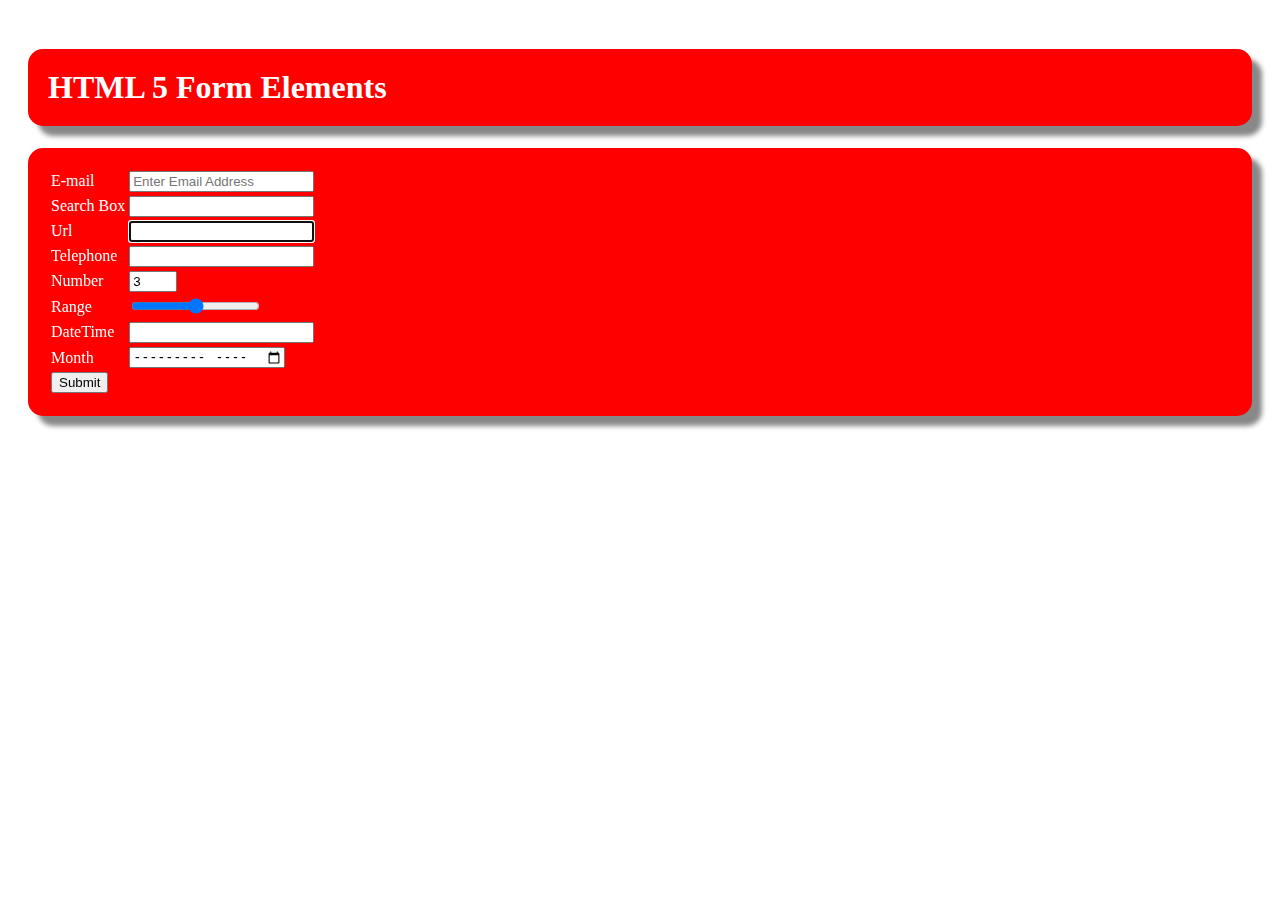
<file: chapter-3 new form elements/index.html>
<!DOCTYPE HTML>
<html>
<head>
	<style>
		body{
		  padding:20px;
		}
		.border{
		    padding:20px;
			-moz-border-radius: 15px;
			-webkit-border-radius: 15px;
			-moz-box-shadow: 10px 10px 5px #888;
			-webkit-box-shadow: 10px 10px 5px #888;
			background:red;
			color:white;
			
		}
	</style>
	
</head>
<body>
<h1 class="border">HTML 5 Form Elements</h1>
<form class="border" action="demo_form.asp" method="get">
	<table>
		<tr>
			<td>E-mail</td>
			<td><input type="email" name="user_email" required placeholder="Enter Email Address"/></td>
		</tr>
		<tr>
   		    <td>Search Box</td>
			<td><input type="search" /></td>
		</tr>
		<tr>
			<td>Url</td>
			<td><input type="url" name="url" required autofocus/></td>
		</tr>
		<tr>
			<td>Telephone</td>
			<td><input type="tel" name="tel" required/></td>
		</tr>
		<tr>
			<td>Number</td>
			<td><input type="number" name="number" min="1" max="5" step="1" value="3" required/></td>
		</tr>		
		<tr>
			<td>Range</td>
			<td><input type="range" name="range" min="1" max="5" step="1" value="3" required/></td>
		</tr>		
		
		<tr>
			<td>DateTime</td>
			<td><input type="datetime" name="datetime" required/></td>
		</tr>
		<tr>
			<td>Month</td>
			<td><input type="month" name="month" required/></td>
		</tr>		
		<tr>
			<td colspan="2"><input type="submit" /></td>
		</tr>
		
	</table>
</form>

</body>
</html>
</file>
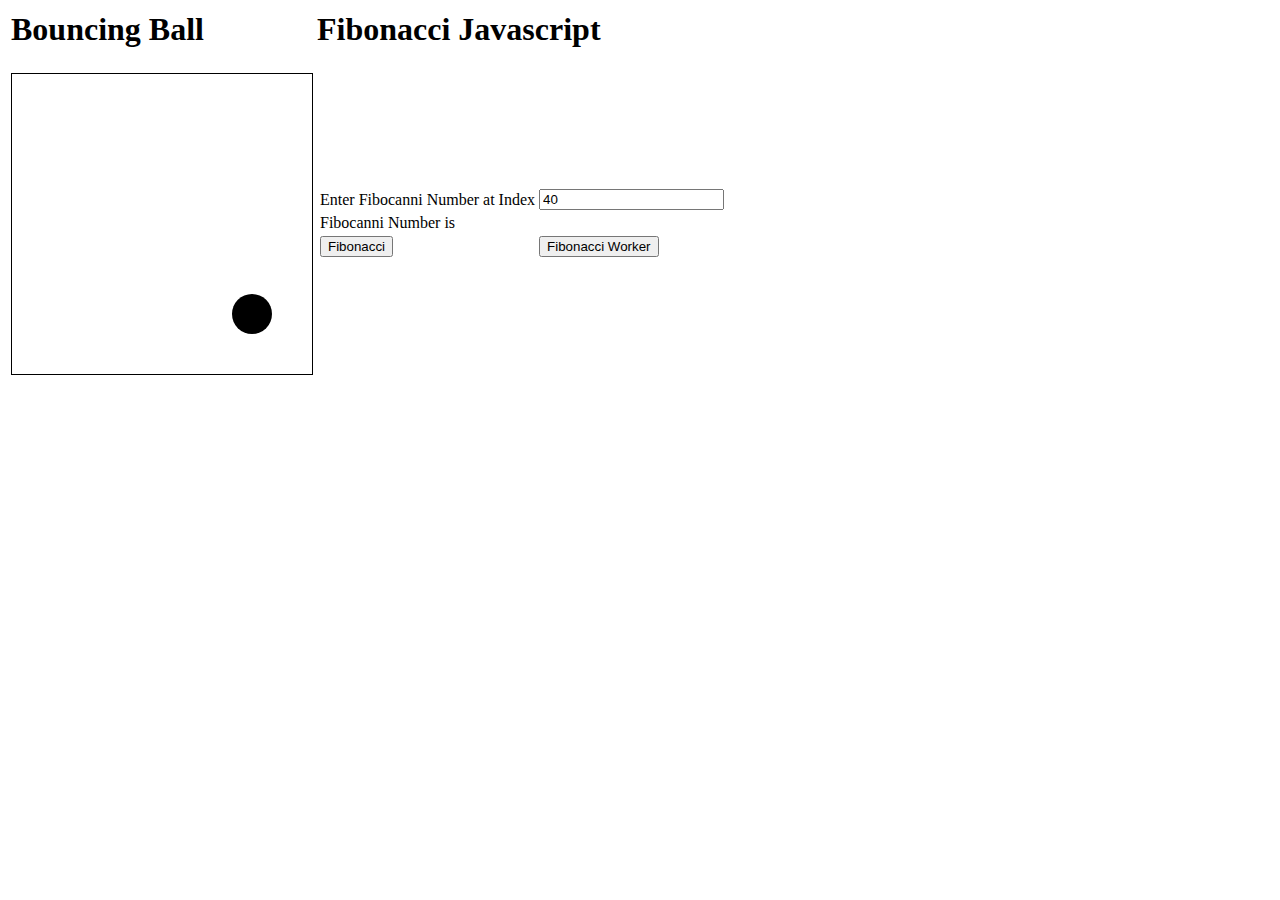
<file: chapter-7 webworker/index.html>
<!DOCTYPE HTML5>
<html>

<head>
   <title>Web Worker</title>
   <script src="fibonacci.js"></script>
</head>

<body>

<table >
  <tr>
   <td>
     <h1>Bouncing Ball</h1>
   </td>
   <td>
     <h1>Fibonacci Javascript</h1>
   </td>
  </tr>
  <tr>
   <td>
     <canvas id="canvas" width="300px" height="300px" style="border:1px solid black"></canvas> 
   </td>
   <td>
     <table>
      <tr>
       <td>Enter Fibocanni Number at Index</td>
       <td><input type="text" id="index" value="40"></input></td>
      </tr>
      <tr>
       <td>Fibocanni Number is </td>
       <td><div id="output"></div></td>
      </tr>
      <tr>
       <td><button id="fibocanni">Fibonacci</button></td>
       <td><button id="fibocanniWorker">Fibonacci Worker</button></td>
      </tr>
      <tr>
      </tr>
     </table> 
   </td>
  </tr>
</table>
<script> 
    var canvas = document.getElementById("canvas");
    var ctx = canvas.getContext("2d");
    ctx.fillStyle = "#000000";
    var ballX=100, ballY=200;
    var radius=20;
    var xInc=10;
    var yInc=10;
    setInterval(gameLoop,10); 
 
    function gameLoop(){
      advanceBall();
      clearCanvas();
      drawBall();   
    }
   
    function advanceBall(){
       ballX+=xInc;
       ballY+=yInc;
       if((ballX+radius)>canvas.width){
         xInc = (-1)*xInc;
       }
       if((ballX-radius)<0){
         xInc = (-1)*xInc;
       }
       if((ballY+radius)>canvas.height){
         yInc = (-1)*yInc;
       }
       if((ballY-radius)<0){
         yInc = (-1)*yInc;
       }
    }
    function clearCanvas(){
       ctx.clearRect(0,0,canvas.width,canvas.height);
    }
    function drawBall(){
       ctx.beginPath();
       ctx.arc(ballX, ballY, radius, 0, Math.PI*2, true);
       ctx.closePath();
       ctx.fill();
    }
        
  </script> 
  <script src="app.js"></script>
</body>
</html>
</file>
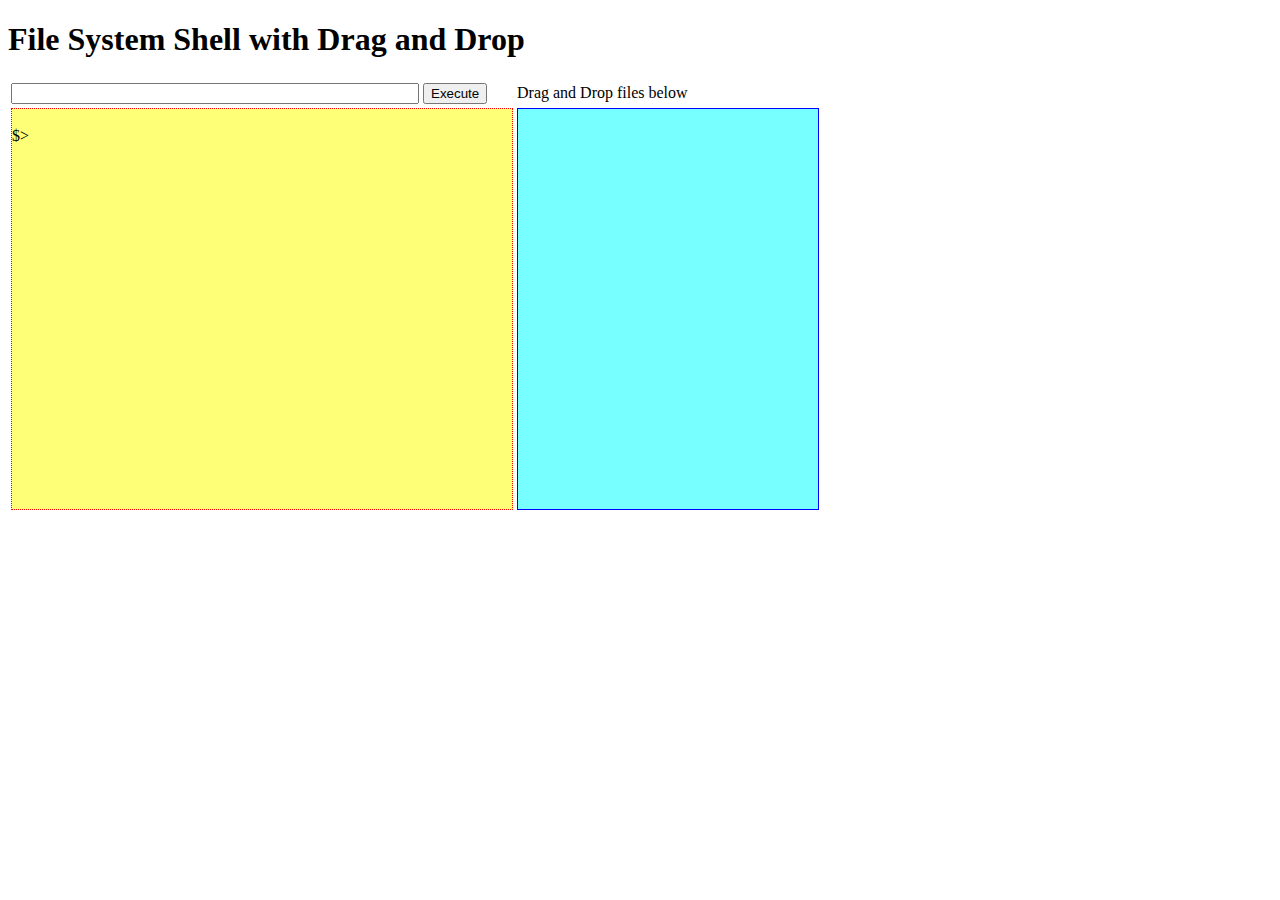
<file: chapter-9 fs api & dnd/index.html>
<!DOCTYPE HTML>
<html>
<head>
  <title>FileSystem and Drag and Drop</title>
  <style>
   input{
     width:400px;
   }
   #dropbox{
     width:300px;
     height:400px;
     background:#77FFFF;
     border:1px solid blue;
   } 
   #commandHistory{
     width:500px;
     height:400px;
     background:#FFFF77;
     border:1px dotted red;
   }
  </style>
</head>
<body>
<h1>File System Shell with Drag and Drop</h1>
<table>
  <tr>
    <td>
      <input type="text" id="command"></input>
      <button id="submit">Execute</button>
    </td>
    <td>
      Drag and Drop files below
    </td>
  </tr>
  <tr>
    <td>
      <div id="commandHistory" ></div>
    </td>
    <td>
      <div id="dropbox"></div>
    </td>
  </tr>
</table>

  <script>

    var commandPrompt = document.getElementById("command");
    var submitButton  = document.getElementById("submit");  
    var commandHistory = document.getElementById("commandHistory");
    var dropbox = document.getElementById("dropbox");


    var currentDir = "/";
    var fileSys = null;

    commandPrompt.addEventListener("change",onCommand,false);
    submitButton.addEventListener("click",onCommand,false);
    function log(message){
      commandHistory.innerHTML=commandHistory.innerHTML+"<br>"+message;
    } 
    function logDnd(message){
      dropbox.innerHTML=dropbox.innerHTML+"<br>"+message;
    } 
    function dragEnter(evt) {
	evt.stopPropagation();
	evt.preventDefault();
    }

    function dragExit(evt) {
	evt.stopPropagation();
	evt.preventDefault();
    }

    function dragOver(evt) {
	evt.stopPropagation();
	evt.preventDefault();
    }

    function drop(event){
      clearDnd();
      if(event.dataTransfer.files){
         var files = event.dataTransfer.files;
         for(var index=0;index<files.length;index++){
           var file = files[index];
           var fileName = "";
           if(currentDir == "/"){
             fileName = currentDir + file.name;
           }
           else{
             fileName = currentDir+"/"+file.name;
           }

           var reader = new FileReader();
 
           // init the reader event handlers
           reader.onloadend = function(event){

               fileSys.root.getFile(fileName, {create: true}, function(fileEntry) {

                   // Create a FileWriter object for our FileEntry (log.txt).
                   fileEntry.createWriter(function(fileWriter) {

                     fileWriter.onwriteend = function(e) {
                       console.log('Write completed.');
                       logDnd(fileName);
                     };

                     fileWriter.onerror = function(e) {
                       console.log('Write failed: ' + e.toString());
                     };

                     // Create a new Blob and write it to log.txt.
                     var bb = new window.WebKitBlobBuilder();
                     bb.append(event.target.result);
                     fileWriter.write(bb.getBlob('text/plain'));

                   }, errorHandler);
               }, errorHandler);
            };
            // begin the read operation
            reader.readAsDataURL(files[index]);
         }         
      }
    }

    dropbox.addEventListener("dragenter", dragEnter, false);
    dropbox.addEventListener("dragexit", dragExit, false);
    dropbox.addEventListener("dragover", dragOver, false);
    dropbox.addEventListener("drop", drop, true);

    function clear(){
      commandHistory.innerHTML="";
    }

    function clearDnd(){
      dropbox.innerHTML="";
    }
    function listFiles(entries){
      for(var index=0;index<entries.length;index++){
       var isFile = entries[index].isFile;
       var fileName = entries[index].name;
       var htmlEntry = "<span style='color:"+(isFile?'red':'blue')+"'>"+fileName+"</span>";
       log(htmlEntry);
      }
    }

    function onCommand(){
      var txt = commandPrompt.value;
      commandPrompt.value="";
      var txtArgs = txt.split(" ");
      command = txtArgs[0];
      if(txtArgs.length>1){
         txtArgs.shift();
         arguments = txtArgs; 
      }
      else {
         arguments = null;
      }
      routeCommand(command,arguments); 
    }

    function handlePwd(){
      log("$>pwd");
      log(currentDir);
      log("$>");
    }
  
    function handleCd(arguments){
      var targetDir="";
      if(currentDir=="/"){
        targetDir=currentDir
      }
      else{
        targetDir=currentDir+"/";
      }

      if(arguments){
        log("$>cd "+arguments[0]);
        if(arguments[0]=="/"){
          targetDir = "/";
        }
        else if(arguments[0]==".."){
          var arr = currentDir.split("/");
          if(arr.length>1){
            arr.pop();
            targetDir=arr.join("/");
          }
          else{
            targetDir = targetDir + arguments[0];
          }  
        }
        else{
           targetDir = targetDir + arguments[0];
        }
      }
      else{
        log("$>cd ");
        targetDir = "/";
      }

      fileSys.root.getDirectory(targetDir, {}, 
          function(dirEntry) {
            currentDir = targetDir;
          },
          function(err){
            log(targetDir+" No such file or directory");
          });
    }

    function handleClear(){
      clear();
      log("$>");
    }
    function handleMkdir(arguments){
      var targetDir="";
      if(currentDir=="/"){
        targetDir=currentDir
      }
      else{
        targetDir=currentDir+"/";
      }
      if(arguments){
        log("$>cd "+arguments[0]);
        targetDir = targetDir + arguments[0];
      }
      else{
        log("$>cd ");
        targetDir = "/";
      }

      fileSys.root.getDirectory(targetDir,
           {create: true},
           function(dirEntry) {
             alert("Directory created");
           },
           errorHandler );
 
    }


    function handleLs(arguments){
      var targetDir="";
      if(currentDir=="/"){
        targetDir=currentDir
      }
      else{
        targetDir=currentDir+"/";
      }
      if(arguments){
        log("$>cd "+arguments[0]);
        targetDir = targetDir + arguments[0];
      }
      else{
        log("$>cd ");
        targetDir = currentDir

      }

      fileSys.root.getDirectory(targetDir,
           {create: false}, 
           function(dirEntry) {
              dirReader = dirEntry.createReader();
              dirReader.readEntries(function(entries){
                                     listFiles(entries); 
                                    },
                                    errorHandler);
           },
           errorHandler );
    }

    function handleCat(arguments){
      log("$>cat "+arguments[0]);

    }

    function routeCommand(command, arguments){
      if(command == "pwd"){
         handlePwd();
      }
      else if(command == "cd"){
         handleCd(arguments);
      }
      else if(command == "clear"){
         handleClear();
      }
      else if(command == "ls"){
         handleLs(arguments);
      }
      else if(command == "mkdir"){
         handleMkdir(arguments);
      }
      else if(command == "cat"){
         handleCat(arguments);
      }
    }

    function onInitFs(fs){
      fileSys = fs;
      log("$>");

    }

    function errorHandler(err){
      alert("Unable to initiate fs, got error code "+ err.code);
    }
    window.webkitRequestFileSystem(window.PERSISTENT, 5242880, onInitFs, errorHandler);   
  </script>
</body>
</html>
</file>
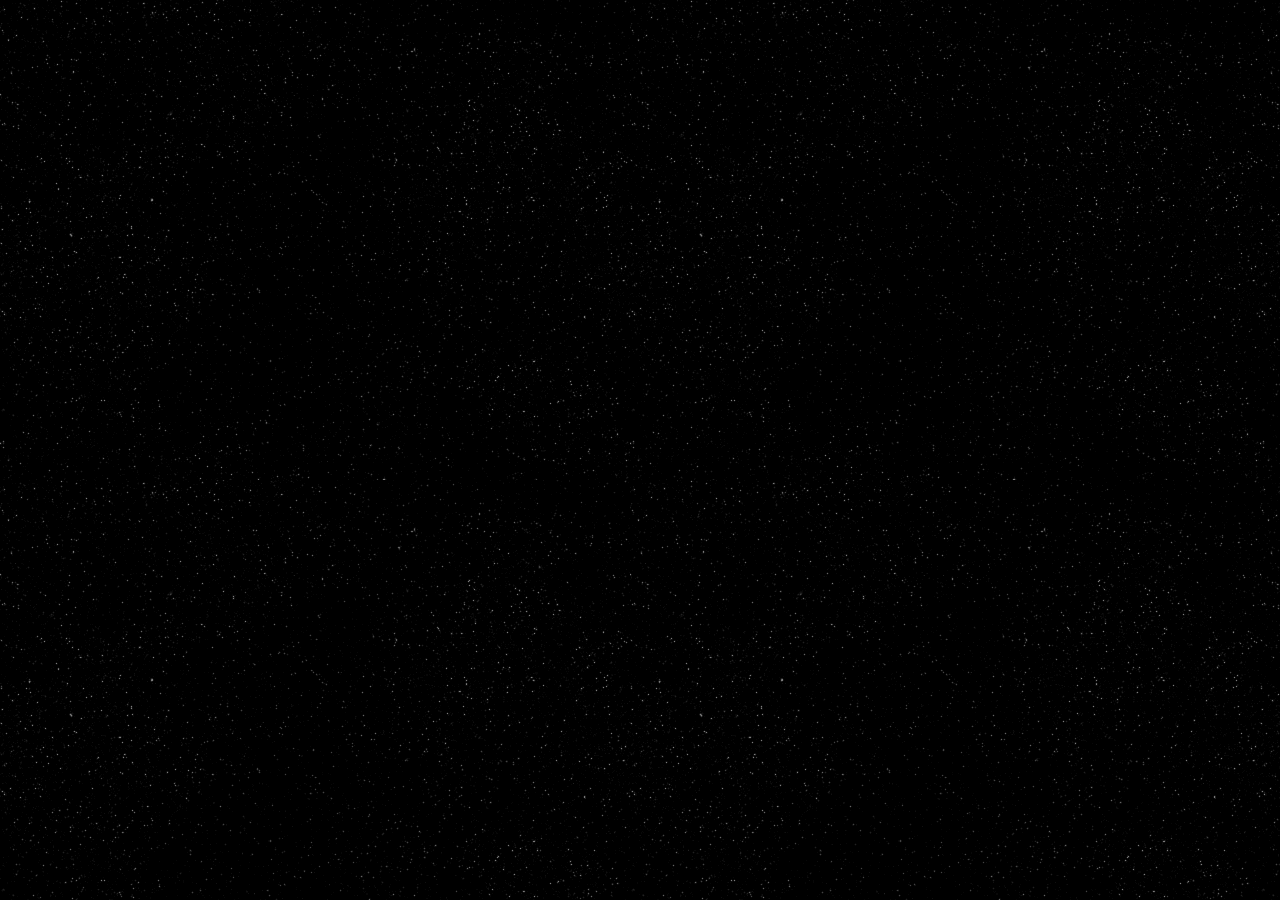
<file: star-wars-demo/index.html>
<!DocType HTML> 
<html>
    <head>
        <title>HTML 5 Demo</title>
        <link rel="stylesheet" href="main.css">
        </link>
        <script type="text/javascript" src="modernizr-1.6.min.js">
        </script>
    </head>
    <body>
        <div id="stage">
            <img src="logo.png" alt="HTML 5" />
            <p id="far-far-away">
                Not so long time ago
                <br/>
                in the world of browsers. . . .
            </p>
            <div id="crawl">
                <p class="episode">
                    Episode V (HTML 5)
                </p>
                <p class="title">
                    A     New       Hope
                </p>
                <p>
                    After the after math of browser wars
					comes  a    sense  of   togetherness.
					A new standards arises HTML 5
                </p>
                <p>
                    Bringing common   practices    to    realm
					of html. Allowing developers to do 
					more with less. Yes HTML 5 is a boon. 
                </p>
                <p>
                    New  Tags,  Audio   and    Video    Support
					, Drawing   using   Canvas,    CSS 3. 
					Along with Web   Workers,   Local Storage,
					Offline Support, File   System      API,
					Web    Sockets and   much   much   more.
					Finally the html standards are catching up.
                </p>
            </div>
        </div>
        <p id="warning">
            I�m sorry, your browser doesn�t support the <a href="http://www.w3.org/TR/css3-3d-transforms/">
                <abbr>
                    CSS
                </abbr>
                <abbr>
                    3D
                </abbr>
                transforms
            </a>
            needed to display this demo. You need <a href="http://www.apple.com/safari/">Safari</a>
            or a <a href="http://www.chromium.org/getting-involved/dev-channel">dev version</a>
            of <a href="http://www.google.com/chrome">Chrome</a>
            to view it.
        </p>
        <audio src="star-wars.m4a" id="audio" autobuffer="autobuffer" />
        <script type="text/javascript">
            if (Modernizr.csstransforms3d) {
                setTimeout("document.getElementById('audio').play()", 12000);
            }
        </script>
    </body>
</html>
</file>
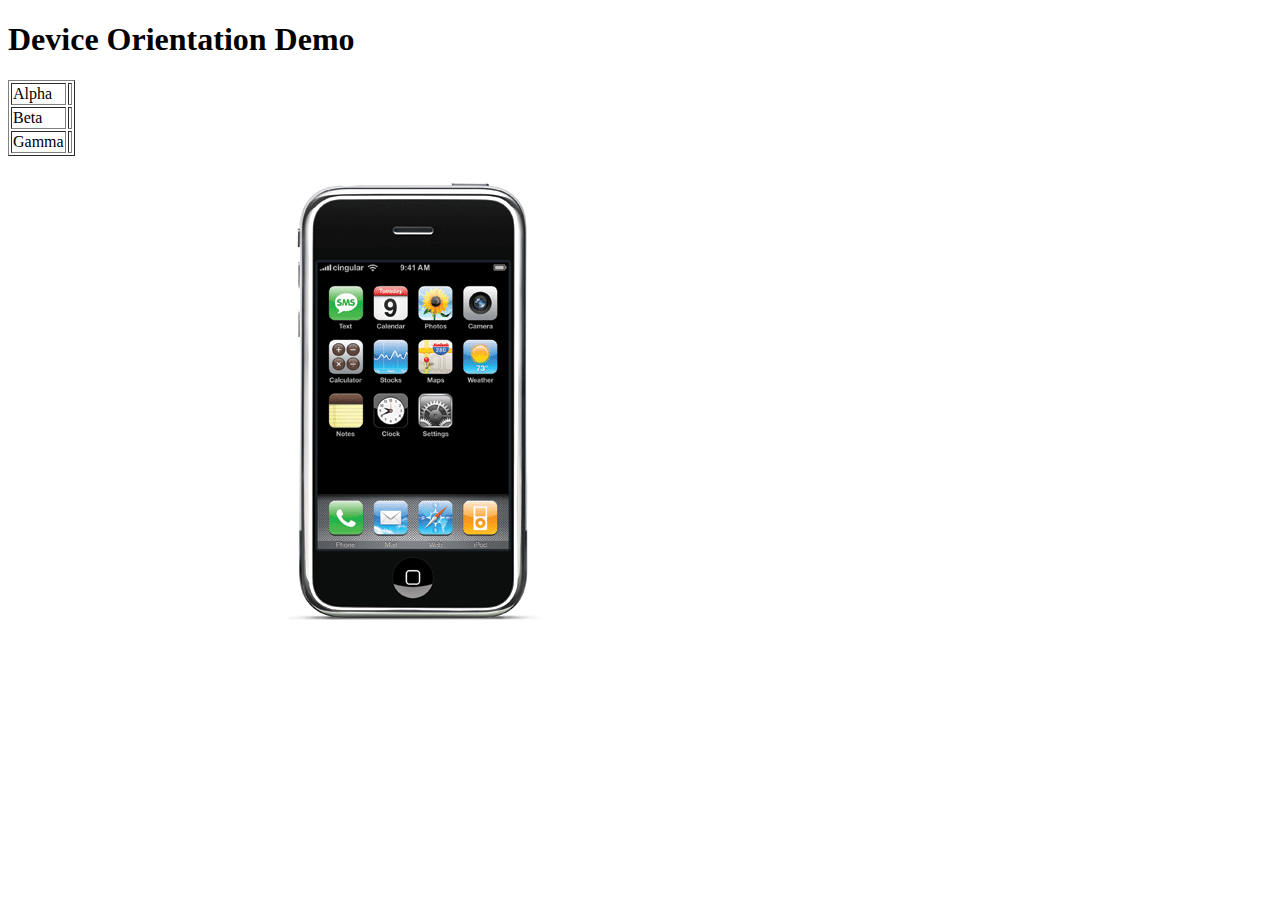
<file: chapter-10 geo & device-orientation/device-orientation.html>
<!DOCTYPE HTML>
<html>
<head>
   <title>Device Orientation</title>
   <style>
     #iphone{
       margin-left:250px;
     }
   </style>
</head>
<body>
  <h1>Device Orientation Demo</h1>
  <table border="1">
    <tr>
      <td>Alpha</td><td><div id="alpha">..</div></td>
    </tr>
    <tr>
      <td>Beta</td><td><div id="beta"></div></td>
    </tr>
    <tr>
      <td>Gamma</td><td><div id="gamma"></div></td>
    </tr>
    
  </table>
  <img id="iphone" src="iphone.gif"></img>
  <script>
    var iphone = document.getElementById("iphone");
    window.addEventListener("deviceorientation",function(event){
      document.getElementById("alpha").innerHTML = event.alpha;
      document.getElementById("beta").innerHTML  = event.beta;
      document.getElementById("gamma").innerHTML = event.gamma;
      var rotate = 'rotate(' + event.gamma*-1 + 'deg)';
      var scale = 'scale(' + ((event.beta/180)*2 + 1) + ')';
      iphone.style.webkitTransform = rotate + ' ' + scale;

    });
  </script>   
</body>
</html>
</file>
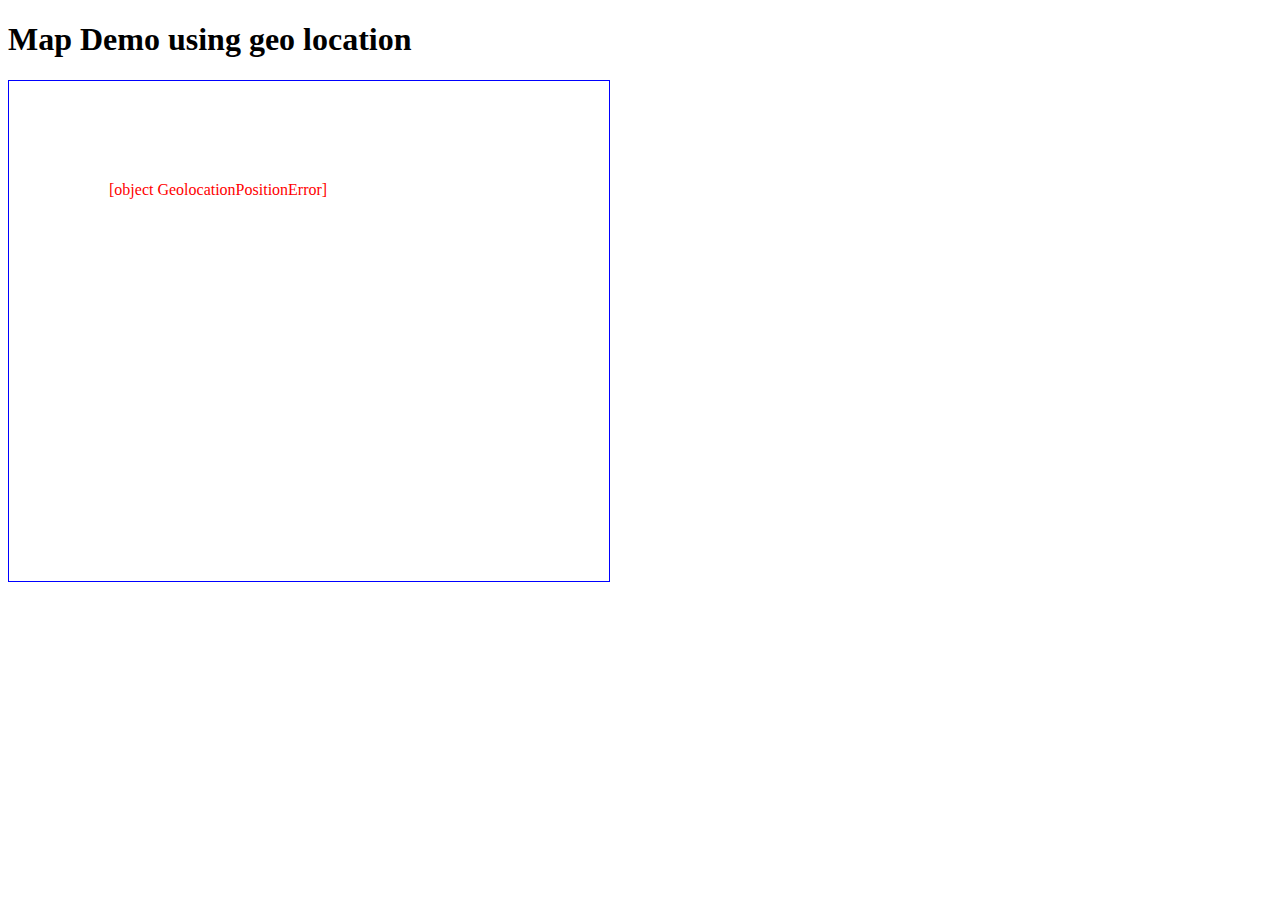
<file: chapter-10 geo & device-orientation/geo.html>
<!DOCTYPE html> 
<html lang="en"> 
<head> 
  <title>geolocation</title> 
  <style>
    #map_canvas{
      width:400px;
      height:300px;
      border:1px solid blue;
      padding:100px;
    }
  </style>
  <script src="http://maps.google.com/maps/api/js?sensor=false"></script>
</head>

<body>
  <h1>Map Demo using geo location</h1>
  <div id="map_canvas"></div>
  <script>
    var map_canvas = document.getElementById("map_canvas");
    function success(position){
  
       var latlng = new google.maps.LatLng(position.coords.latitude, position.coords.longitude);

       var myOptions = {
       zoom: 15,
       center: latlng,
       mapTypeControl: false,
       navigationControlOptions: {style: google.maps.NavigationControlStyle.SMALL},
       mapTypeId: google.maps.MapTypeId.ROADMAP
  };
       var map = new google.maps.Map(map_canvas, myOptions);
  
       var marker = new google.maps.Marker({
         position: latlng, 
         map: map, 
         title:"You are here!"
       });
    }
    function error(errorMsg){
      map_canvas.innerHTML="<div style='color:red'>"+errorMsg+"</div>";
    }
    if (navigator.geolocation) {
      navigator.geolocation.getCurrentPosition(success, error);
    } else {
      error('not supported');
    }
  </script>
</body>
</html>
</file>
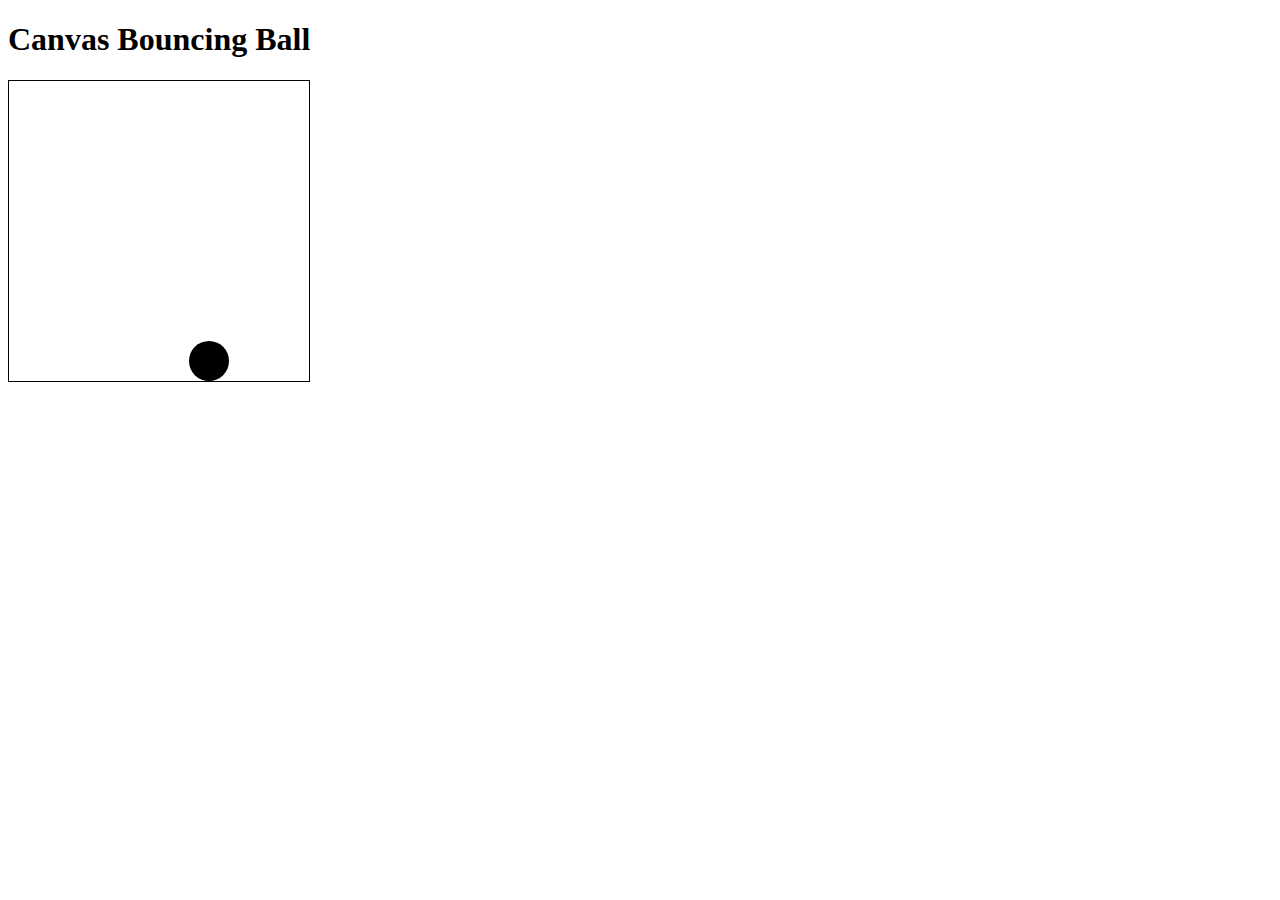
<file: chapter-5 canvas & svg/canvas-ball-bouncing.html>
<!DOCTYPE HTML>
<html>
<body>
  <h1>Canvas Bouncing Ball</h1>
  <canvas id="canvas" width="300px" height="300px" style="border:1px solid black"></canvas>
  <script>
    var canvas = document.getElementById("canvas");
    var ctx = canvas.getContext("2d");
    ctx.fillStyle = "#000000";
    var ballX=100, ballY=200;
    var radius=20;
    var xInc=10;
    var yInc=10;
    setInterval(gameLoop,10); 

    function gameLoop(){
      advanceBall();
      clearCanvas();
      drawBall();   
    }
   
    function advanceBall(){
       ballX+=xInc;
       ballY+=yInc;
       if((ballX+radius)>canvas.width){
         xInc = (-1)*xInc;
       }
       if((ballX-radius)<0){
         xInc = (-1)*xInc;
       }
       if((ballY+radius)>canvas.height){
         yInc = (-1)*yInc;
       }
       if((ballY-radius)<0){
         yInc = (-1)*yInc;
       }
    }
    function clearCanvas(){
       ctx.clearRect(0,0,canvas.width,canvas.height);
    }
    function drawBall(){
       ctx.beginPath();
       ctx.arc(ballX, ballY, radius, 0, Math.PI*2, true);
       ctx.closePath();
       ctx.fill();
    }
        
  </script>
</body>
</html>
</file>
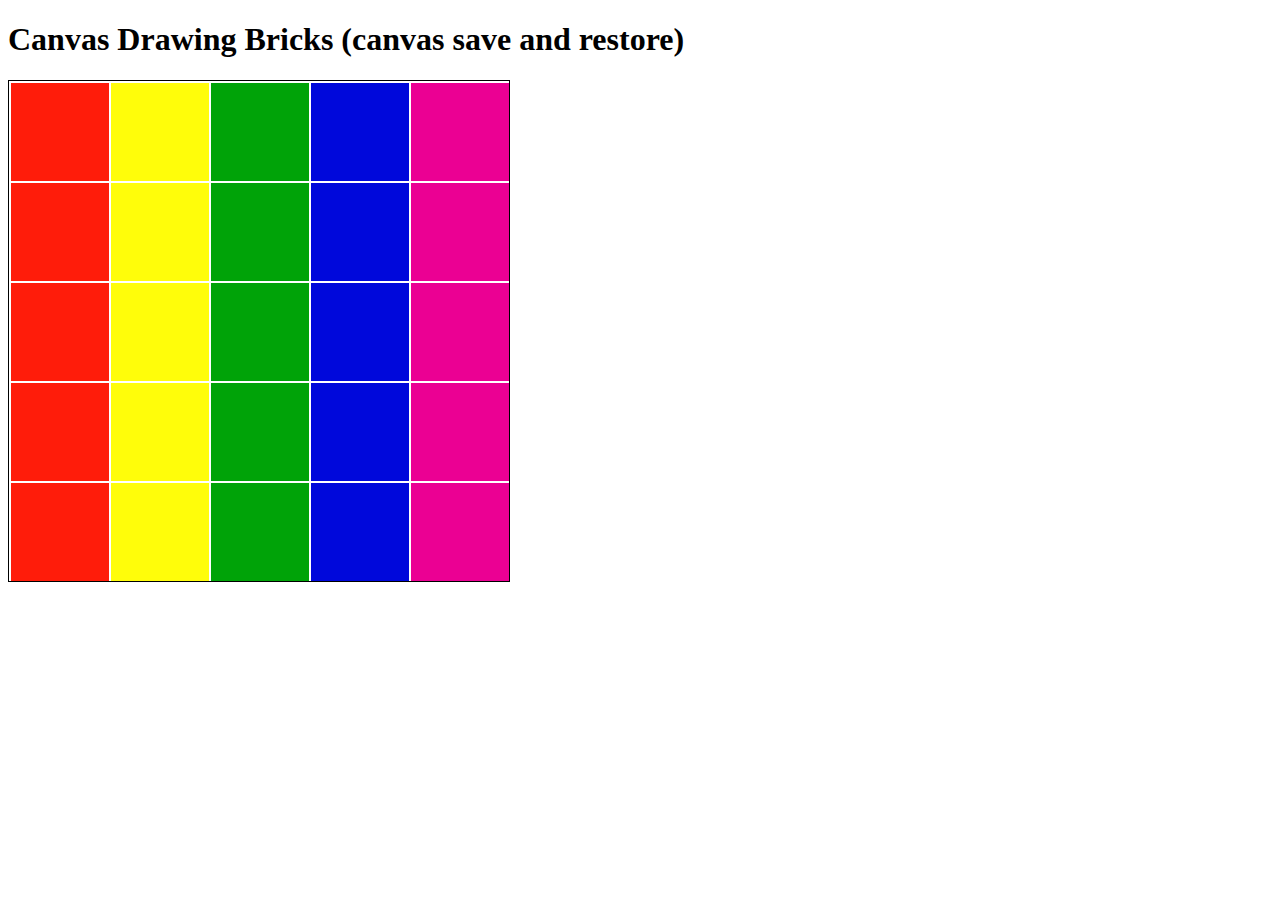
<file: chapter-5 canvas & svg/canvas-drawing-bricks.html>
<!DOCTYPE HTML>
<html>
<body>
  <h1>Canvas Drawing Bricks (canvas save and restore)</h1>
  <canvas id="canvas" width="500px" height="500px" style="border:1px solid black"></canvas>
  <script>
    var canvas = document.getElementById("canvas");
    var ctx = canvas.getContext("2d");
    var rowcolors = ["#FF1C0A", "#FFFD0A", "#00A308", "#0008DB", "#EB0093"];
    var WIDTH=100;
    var HEIGHT=100;

    function gameLoop(){
       //drawBricks();
       drawBricksSaveRestore();
    }
   
    function drawBricks(){
      for(var row=0;row<5;row++){
        for(var col=0;col<5;col++){
          drawBrick(row*WIDTH,col*HEIGHT,WIDTH,HEIGHT,rowcolors[row]); 
        }
      }
    }
    function drawBrick(x,y,width,height, color){
       ctx.fillStyle = color;
       ctx.beginPath();
       ctx.rect(x+2,y+2,width-2,height-2);
       ctx.closePath();
       ctx.fill();
    }

    function drawBricksSaveRestore(){
      for(var row=0;row<5;row++){
        ctx.save();
        ctx.fillStyle = rowcolors[row];
        for(var col=0;col<5;col++){
          ctx.save();
          ctx.translate(row*WIDTH,col*HEIGHT); 
          drawBrick();
          ctx.restore();
        }
        ctx.restore();
      }

    }

    function drawBrick(){
       ctx.beginPath();
       ctx.rect(2,2,WIDTH-2,HEIGHT-2);
       ctx.closePath();
       ctx.fill();
    }
        
        
    gameLoop();
  </script>
</body>
</html>
</file>
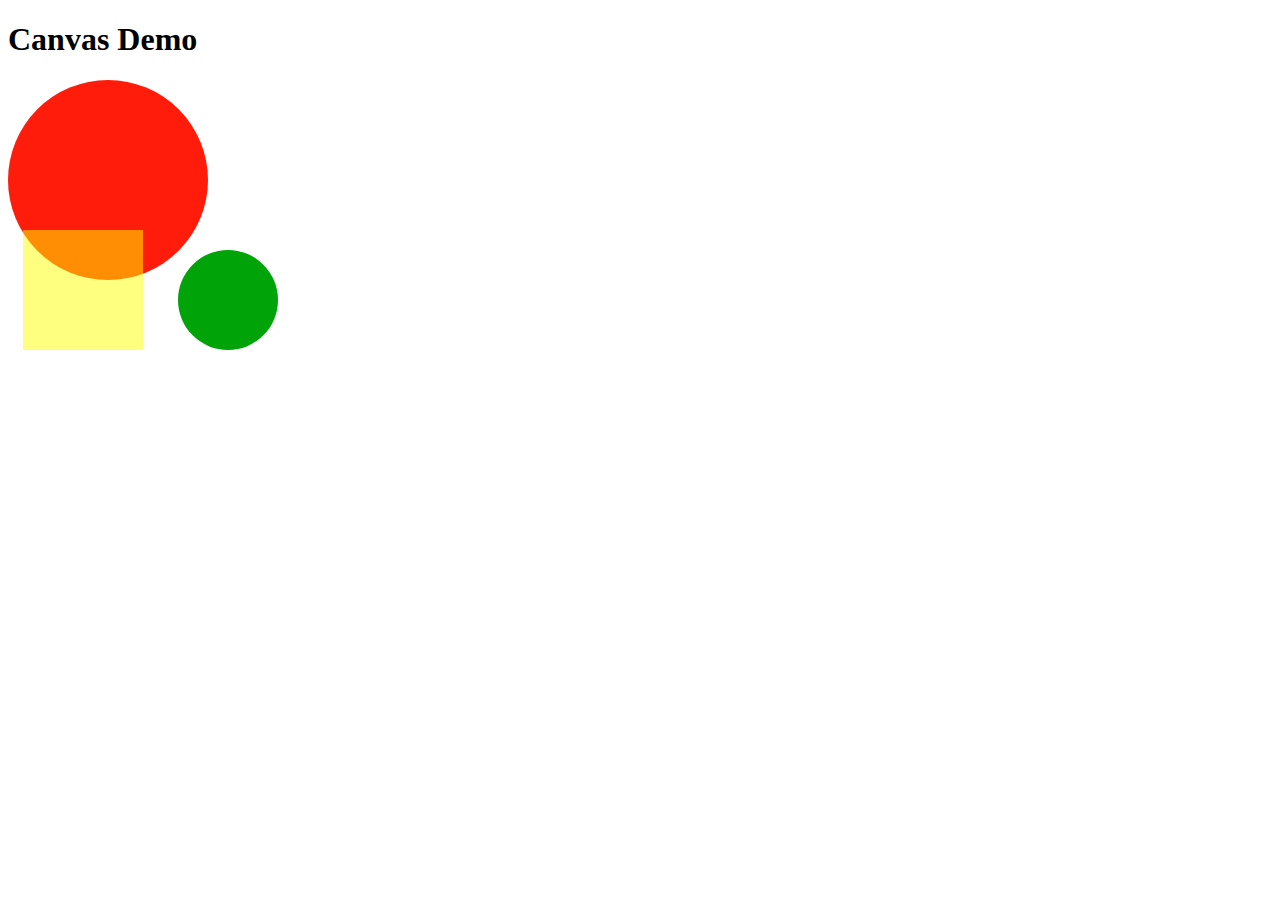
<file: chapter-5 canvas & svg/canvas-simple.html>
<!DOCTYPE HTML>
<html>
<body>
  <h1>Canvas Demo</h1>
  <canvas id="canvas" width="300px" height="300px"></canvas>
  <script>
    var canvas = document.getElementById("canvas");
    var ctx = canvas.getContext("2d");
    ctx.fillStyle = "#00A308";
    ctx.beginPath();
    ctx.arc(220, 220, 50, 0, Math.PI*2, true);
    ctx.closePath();
    ctx.fill();

    ctx.fillStyle = "#FF1C0A";
    ctx.beginPath();
    ctx.arc(100, 100, 100, 0, Math.PI*2, true);
    ctx.closePath();
    ctx.fill();

    //the rectangle is half transparent
    ctx.fillStyle = "rgba(255, 255, 0, .5)"
    ctx.beginPath();
    ctx.rect(15, 150, 120, 120);
    ctx.closePath();
    ctx.fill();
        
  </script>
</body>
</html>
</file>
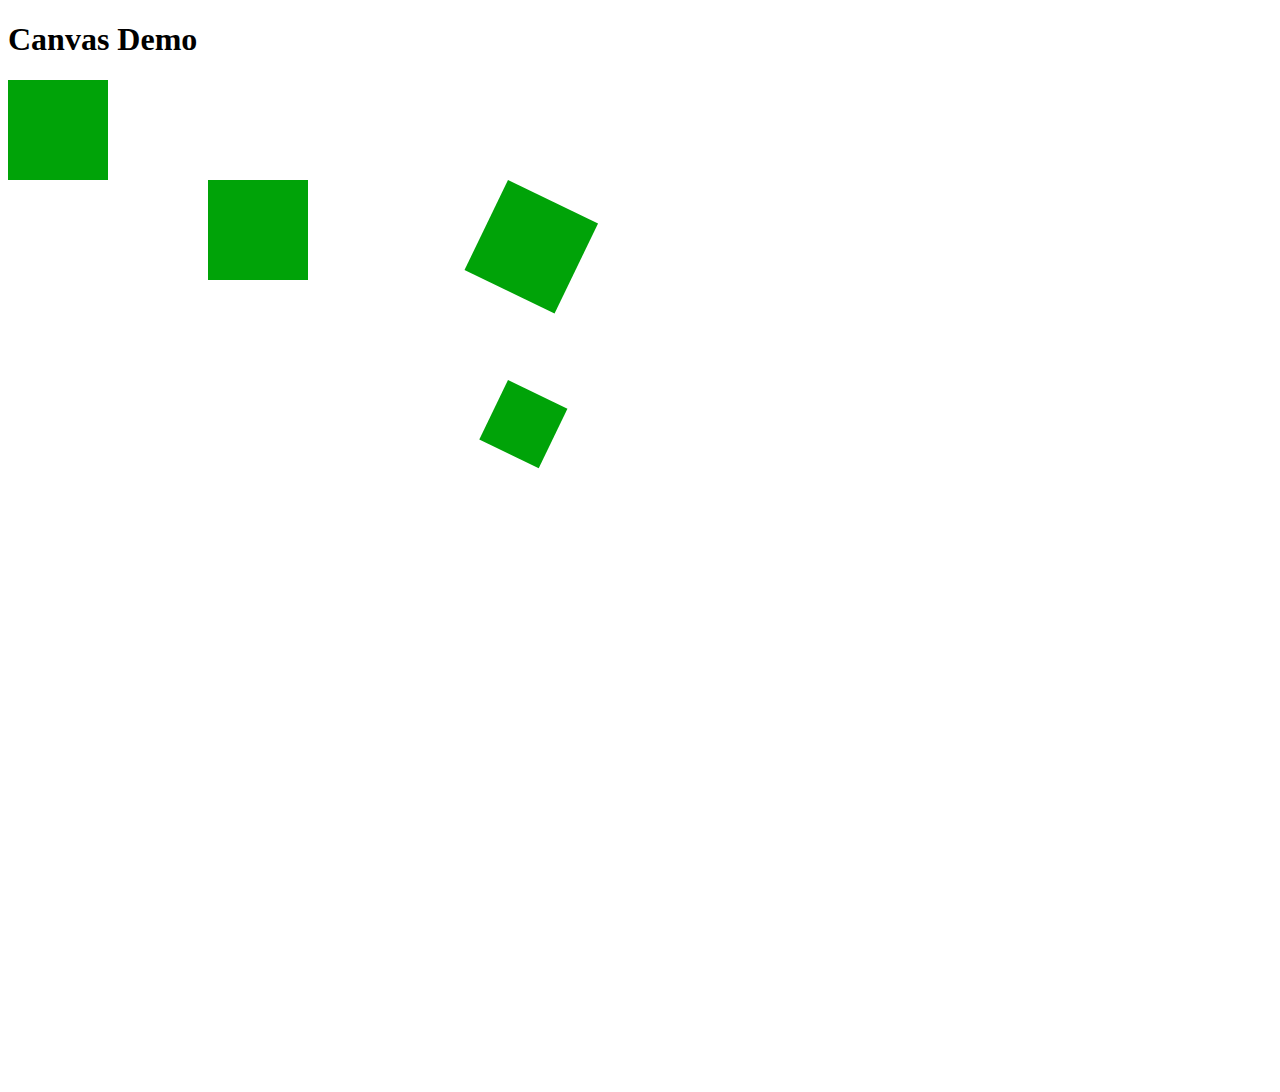
<file: chapter-5 canvas & svg/canvas-transformation.html>
<!DOCTYPE HTML>
<html>
<body>
  <h1>Canvas Demo</h1>
  <canvas id="canvas" width="1200px" height="1000px"></canvas>
  <script>
    var canvas = document.getElementById("canvas");
    var ctx = canvas.getContext("2d");
    ctx.fillStyle = "#00A308";
    function draw(){
      drawSimple();
      //drawComplex();
    }
    function drawSimple(){
      ctx.beginPath();
      ctx.rect(0, 0, 100, 100);
      ctx.closePath();
      ctx.fill();
    }

    function drawComplex(){
      ctx.fillStyle = "#00A308";
      ctx.beginPath();
      ctx.arc(50, 50, 50, 0, Math.PI*2, true);
      ctx.closePath();
      ctx.fill();

      ctx.fillStyle = "#FF1C0A";
      ctx.beginPath();
      ctx.arc(100, 100, 50, 0, Math.PI*2, true);
      ctx.closePath();
      ctx.fill();

      //the rectangle is half transparent
      ctx.fillStyle = "rgba(255, 255, 0, .5)"
      ctx.beginPath();
      ctx.rect(30, 30, 120, 120);
      ctx.closePath();
      ctx.fill(); 
    }

    ctx.save();
    draw();
    ctx.restore();
        
    ctx.save();
    ctx.translate(200,100);
    draw();
    ctx.restore();

    ctx.save();
    ctx.translate(500,100);
    ctx.rotate(0.45);
    draw();
    ctx.restore();


    ctx.save();
    ctx.translate(500,300);
    ctx.rotate(0.45);
    ctx.scale(0.66,0.66);
    draw();
    ctx.restore();


  </script>
</body>
</html>
</file>
<file: star-wars-demo/main.css>
@font-face {font-family:
    'FranklinGothicBookRegular';
    src:
    local('Franklin Gothic Book'), local('FranklinGothic-Book'), url([data-uri]) format('woff'), url([data-uri]) format('truetype');
}
@font-face {font-family:
    'FranklinGothicDemiRegular';
    src:
    local('Franklin Gothic Demi'), local('FranklinGothic-Demi'), url([data-uri]) format('woff'), url([data-uri]) format('truetype');
}
@font-face {font-family:
    'FranklinGothicMediumCondRegul';
    src:
    local('Franklin Gothic Medium Cond'), local('FranklinGothic-MediumCond'), url([data-uri]) format('woff'), url([data-uri]) format('truetype');
}

body {
    background: black url("background.png");
}

#stage {
    height: 600px;
    width: 1000px;
    overflow: hidden;
    margin: 0 auto;
    -webkit-perspective: 800;
    -webkit-perspective-origin: center 300px;
}

#far-far-away {
    color: rgb(75, 213, 238);
    font-family: "FranklinGothicBookRegular", sans-serif;
    font-size: 48px;
    line-height: 1.5;
    position: absolute;
    top: 200px;
    left: 190px;
    opacity: 0;
    -webkit-animation: fade-in-out 6s linear;
    -webkit-animation-iteration-count: 1;
    -webkit-animation-delay: 5s;
}
@-webkit-keyframes fade-in-out {
    0% {opacity:
        0;
}
    16% {opacity:
        1;
}
    84% {opacity:
        1;
}
    100% {opacity:
        0;
}
}
@-webkit-keyframes logo {
    0% {-webkit-transform:
        translateZ(0);
        opacity:
        1;
}
    50% {-webkit-transform:
        translateZ(-50000px);
        opacity:
        1;
}
    60% {-webkit-transform:
        translateZ(-60000px);
        opacity:
        0;
}
    100% {-webkit-transform:
        translateZ(-100000px);
        opacity:
        0;
}
}
@-webkit-keyframes crawl {
    0% {-webkit-transform:
        rotateX(80deg) translateZ(200px) translateY(1100px);
        opacity:
        1;
}
    40% {-webkit-transform:
        rotateX(80deg) translateZ(200px) translateY(-340px);
        opacity:
        1;
}
    80% {-webkit-transform:
        rotateX(80deg) translateZ(200px) translateY(-1780px);
        opacity:
        0;
}
    100% {-webkit-transform:
        rotateX(80deg) translateZ(200px) translateY(-2500px);
        opacity:
        0;
}
}

#crawl {
    color: rgb(252, 223, 43);
    font-family: "FranklinGothicDemiRegular", sans-serif;
    text-align: center;
    font-size: 36px;
    opacity: 0;
    -webkit-animation: crawl 120s linear;
    -webkit-animation-iteration-count: 1;
    -webkit-animation-delay: 16s;
    -webkit-transform-style: preserve-3d;
}

#crawl p.title {
    font-family: "FranklinGothicMediumCondRegul", sans-serif;
    text-transform: uppercase;
    font-size: 96px;
    -webkit-transform: scaleX(0.6);
}

#crawl p {
    white-space: pre;
}

img {
    opacity: 0;
    position: absolute;
    top: 100px;
    width: 1000px;
	height:100%;
    -webkit-transform-origin: center center;
    -webkit-animation: logo 25s linear;
    -webkit-animation-iteration-count: 1;
    -webkit-animation-delay: 12s;
    -webkit-animation-timing-function: ease-in;
}

#bar {
    width: 100%;
    position: absolute;
    top: 0;
    left: 0;
    overflow: hidden;
    height: 26px;
}

#bar a {
    color: #fff;
    line-height: 2.2;
    margin: 0 0 0 20px;
    text-decoration: none;
    font-family: sans-serif;
    font-size: 12px;
}

#bar a:link, #bar a:visited {
    color: rgb(75, 213, 238);
}

#bar a:hover, #bar a:active {
    color: rgb(252, 223, 43);
}

#bar .like {
    position: relative;
    top: 3px;
    float: right;
    margin-right: 10px;
}

#bar .tweet {
    position: relative;
    top: 3px;
    float: right;
}

#bar .follow {
    position: relative;
    top: 3px;
    float: right;
    width: 120px;
    margin-right: 10px;
}

.csstransforms3d #warning {
    display: none;
}

.no-csstransforms3d #stage {
    display: none;
}

#warning {
    color: rgb(75, 213, 238);
    font-family: sans-serif;
    font-size: 24px;
    line-height: 1.5;
    text-align: center;
    width: 80%;
    margin: 25% auto;
    display: block;
}

#warning a:link, #warning a:visited {
    color: rgb(75, 213, 238);
    text-decoration: none;
    border-bottom: 1px dotted rgb(75, 213, 238);
}

#warning a:hover, #warning a:active {
    color: rgb(252, 223, 43);
    border-bottom: 1px solid rgb(252, 223, 43);
    text-decoration: none;
}
</file>
